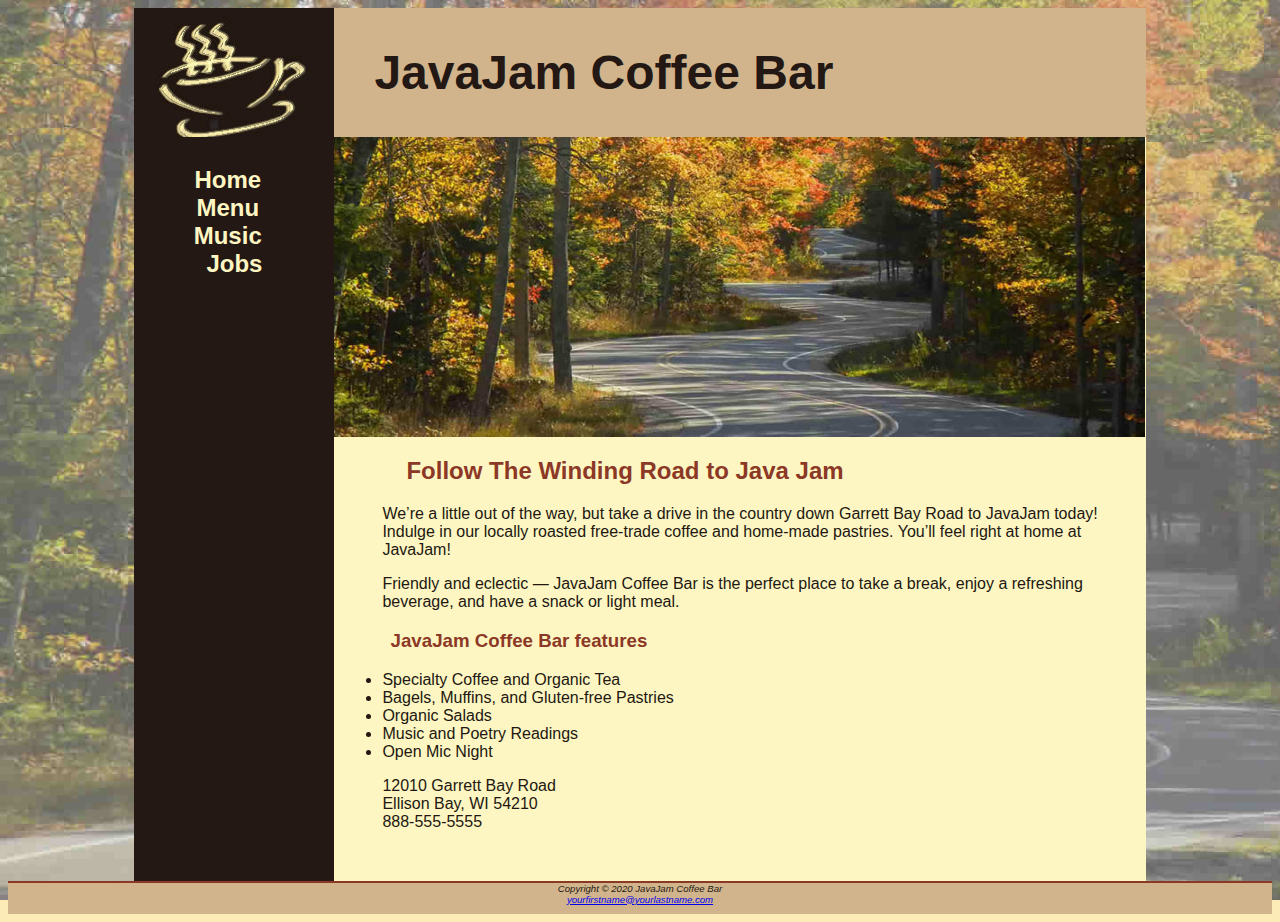
<file: index.html>
<!DOCTYPE html>
<html lang="en">
<head>
<title>JavaJam Coffee Bar</title>
<meta charset="utf-8">
<link href="javajam.css" rel="stylesheet">
</head>
<body>
<div id="wrapper">
  <header>
     <a href="index.html"><h1>JavaJam Coffee Bar</h1></a>
  </header>
  <nav>
    <ul>
   <li> <a href="index.html">Home</a> &nbsp; </li>
  <li> <a href="menu.html">Menu</a> &nbsp; </li>
    <li><a href="music.html">Music</a> &nbsp; </li>
   <li> <a href="jobs.html">Jobs</a></li>
    </ul>
  </nav>


  <main>

<div id="homehero"> </div>

    <h2>Follow The Winding Road to Java Jam</h2>

    <p>
      We&#8217;re a little out of the way, but take a drive in the country down Garrett Bay Road to JavaJam today! Indulge in our locally roasted free-trade coffee and home-made pastries. You’ll feel right at home at JavaJam!
    </p>

    <p>Friendly and eclectic &mdash; JavaJam Coffee Bar is the perfect place to take a break, 
enjoy a refreshing beverage, and have a snack or light meal.</p>

<h3>JavaJam Coffee Bar features</h3>

    <ul>
      <li>Specialty Coffee and Organic Tea</li>
      <li>Bagels, Muffins, and Gluten-free Pastries</li>
      <li>Organic Salads</li>
      <li>Music and Poetry Readings</li>
      <li>Open Mic Night</li>
    </ul>
    <div>
12010 Garrett Bay Road<br>
Ellison Bay, WI 54210<br>
888-555-5555<br><br>
    </div>
</div>
  </main>
  <footer>
Copyright &copy; 2020 JavaJam Coffee Bar<br>
<a href="mailto:yourfirstname@yourlastname.com">yourfirstname@yourlastname.com</a>
  </footer>
</div>
</body>
</html>
</file>
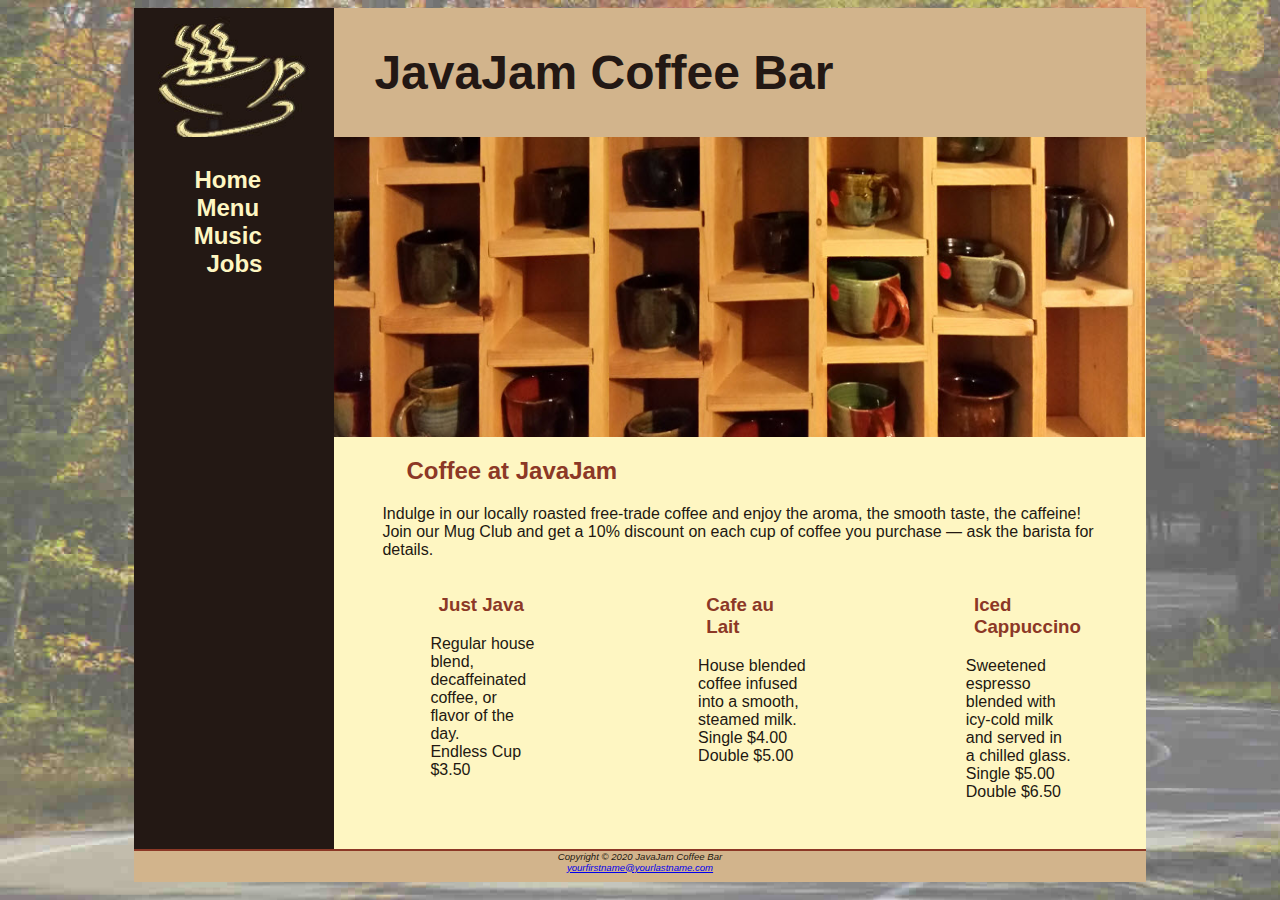
<file: menu.html>
<!DOCTYPE html>
<html lang="en">
<head>
<title>JavaJam Coffee Bar Menu</title>
<meta charset="utf-8">
<link href="javajam.css" rel="stylesheet">
</head>
<body>
<div id="wrapper">
  <header>
    <a href="index.html"><h1>JavaJam Coffee Bar</h1></a>
 </header>
 <nav>
   <ul>
  <li> <a href="index.html">Home</a> &nbsp; </li>
 <li> <a href="menu.html">Menu</a> &nbsp; </li>
   <li><a href="music.html">Music</a> &nbsp; </li>
  <li> <a href="jobs.html">Jobs</a></li>
   </ul>
 </nav>
  <main>

    <div id="heromugs"> </div>

    <h2>Coffee at JavaJam</h2>
    <p>Indulge in our locally roasted free-trade coffee and enjoy the aroma, the smooth taste, the caffeine! Join our Mug Club and get a 10% discount on each cup of coffee you purchase &mdash; ask the barista for details.</p>
    
  <div class="onethird"> <h3>Just Java</h3>
     <p> Regular house blend, decaffeinated coffee, or flavor of the day.<br>Endless Cup $3.50</p>
  </div>


  <div class="onethird">   <h3>Cafe au Lait</h3>
     <p> House blended coffee infused into a smooth, steamed milk.<br>Single $4.00 Double $5.00</p>
    </div>

    <div class="onethird">  <h3>Iced Cappuccino</h3>
     <p> Sweetened espresso blended with icy-cold milk and served in a chilled glass.<br>Single $5.00 Double $6.50</p>
    </div>

  </main>
  
  <footer>
Copyright &copy; 2020 JavaJam Coffee Bar<br>
<a href="mailto:yourfirstname@yourlastname.com">yourfirstname@yourlastname.com</a>
  </footer>
</div>
</body>
</html>
</file>
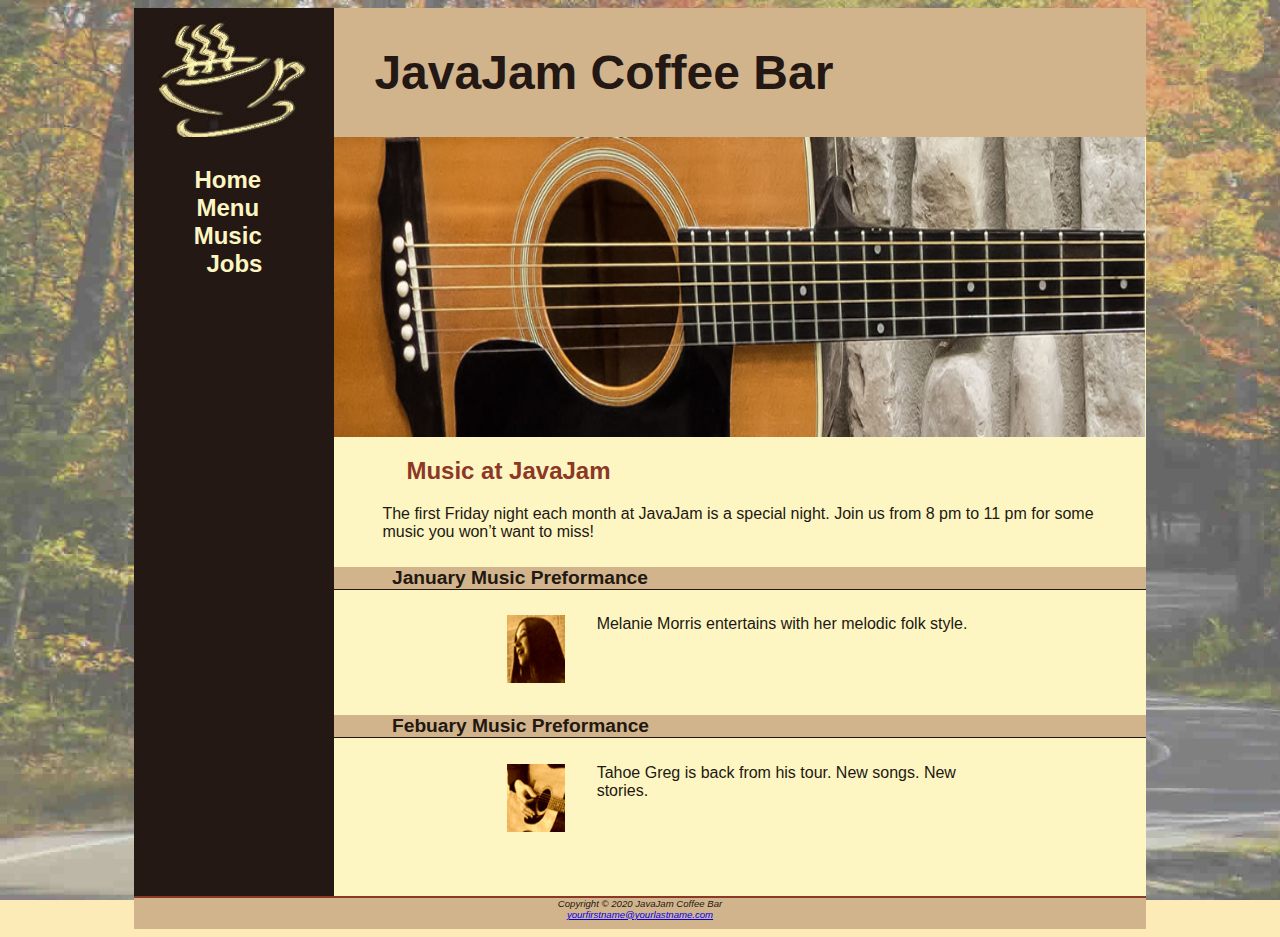
<file: music.html>
<!DOCTYPE html>
<html lang="en">
<head>
<title>JavaJam Coffee Bar Menu</title>
<meta charset="utf-8">
<link href="javajam.css" rel="stylesheet">
</head>
<body>
<div id="wrapper">
  <header>
    <a href="index.html"><h1>JavaJam Coffee Bar</h1></a>
 </header>
 <nav>
   <ul>
  <li> <a href="index.html">Home</a> &nbsp; </li>
 <li> <a href="menu.html">Menu</a> &nbsp; </li>
   <li><a href="music.html">Music</a> &nbsp; </li>
  <li> <a href="jobs.html">Jobs</a></li>
   </ul>
 </nav>
  <main>

    <div id="heroguitar"></div>

    <h2>Music at JavaJam</h2>
    <p>The first Friday night each month at JavaJam is a special night. Join us from 8 pm to 11 pm for some music you won&#8217;t want to miss!</p>

    <h4>January Music Preformance</h4>

    <div class="details">
    
    <a href="melanie.jpg">
     <img src="melaniethumb.jpg"
        width="100" height="100" class="floatleft"></a>
Melanie Morris entertains with her melodic folk style.
</div>
<h4> Febuary Music Preformance</h4>

<div class="details">
<a href="greg.jpg">
 <img src="gregthumb.jpg"
    width="100" height="100"  class="floatleft"></a>
Tahoe Greg is back from his tour. New songs. New stories.
</div>



  </main>
  
  <footer>
Copyright &copy; 2020 JavaJam Coffee Bar<br>
<a href="mailto:yourfirstname@yourlastname.com">yourfirstname@yourlastname.com</a>
  </footer>
</div>
</body>
</html>
</file>
<file: javajam.css>
body { background-color: #FCEBB6;
       color: #221811;
	font-family: Tahoma, Arial, sans-serif;
       background-image: url(fadedroad50.jpg);
       background-repeat: no-repeat;
       background-size: cover;
       background-attachment: fixed;
}
#wrapper { background-color: #231814;
           margin-left: auto;
           margin-right: auto;
           width: 80%;
           min-width: 900px;
           max-width: 1280px;
           box-sizing: 3px 3px 3px #676767;
           padding: 0;
}   
header { background-color: #D2B48C; 
         color: #231814; 
       padding-top: 5px;
       padding-bottom: 5px;
       background-image: url(coffeelogo.jpg);
       background-repeat: no-repeat;
       padding-left: 240px;
      
}
header a {text-decoration: none;}
header a:link {color:#231814;}
header a:visited {color:#231814;}
header a:hover {color:#fef6c2;}
h1 {font-size: 3em; 
     }

h2 { color: #8C3826; }
nav { font-weight: bold; 
	text-align: center;
       font-size: 1.5em;
       padding-top: 5px;
       padding-bottom: 5px;
       float: left;
       width: 200px;
}
nav a {
       text-decoration: none;
}
footer { background-color: #D2B48C;
         font-size: .60em;
	 font-style: italic;
	 text-align: center;
       padding-bottom: 1em;
       border-top: 2px solid #8C3826;      
}
h4 {
       background-color: #D2B48C;
       font-size: 1.2em;
       padding-left: .5em;
       padding-bottom: 0;
       text-transform: capitalize;
       border-bottom: 1px solid #221811;
       clear: left;
}
h3, dt {color: #8C3826}
main {
       padding-left: 0;
       padding-right: 0;
       padding-bottom: 2em;
       display: block;
       margin-left: 200px;
       padding-top: 0;
       background-color: #fef6c2;
       overflow: auto;
}
.details {
       padding-left: 20%;
       padding-right: 20%;
}
img {padding-left: 10px;
       padding-right: 10px;}
#homehero {
       height: 300px;
       background-image: url(hero.jpg);
       background-repeat: no-repeat;
       background-size: 100% 100%;     
}
* {
       box-sizing: border-box;
}
#heromugs {
       height: 300px;
       background-image: url(heromugs.jpg);
       background-repeat: no-repeat;
       background-size: 100% 100%;
}
#heroguitar {
       height: 300px;
       background-image: url(heroguitar.jpg);
       background-repeat: no-repeat;
       background-size: 100% 100%;
}
h2, h3, h4, p, div, ul, dl {
       padding-left: 3em;
       padding-right: 2em;
}
nav a:link {color: #fef6c2;}
nav a:visited {color: #d2b48c;}
nav a:hover {color: #cc9933;}
nav ul {list-style: none;
       padding: 0;}
.onethird {
       float:left;
       width: 33%;
 }

 .floatleft{float: left;
              padding-right: 2em;
              padding-bottom: 2em;}
</file>
